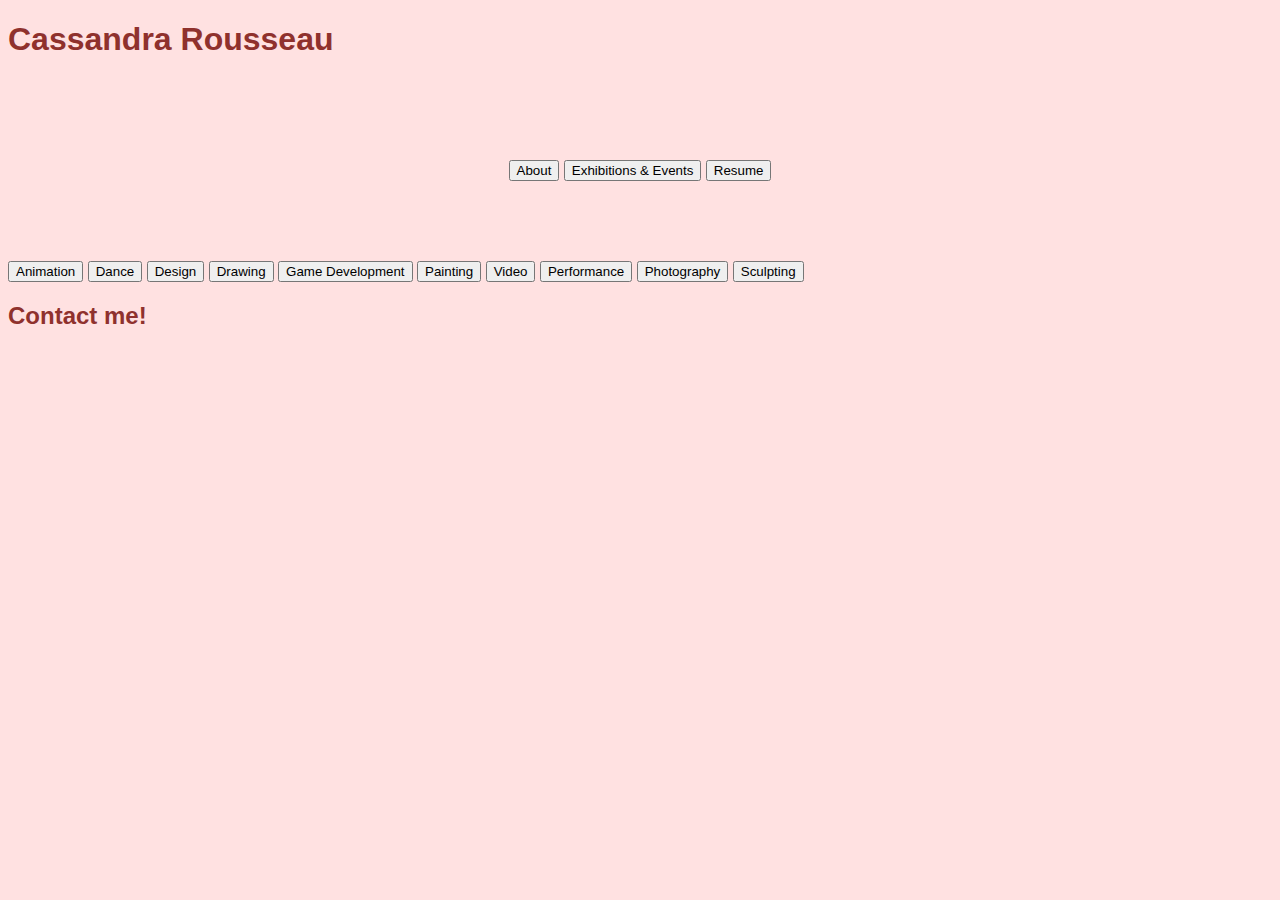
<file: index.html>
<!DOCTYPE html>
<html lang="en">
<head>
<title>Cassandra Rousseau</title>
<meta charset="UTF-8">
<meta name="viewport" content="width=device-width, initial-scale=1">
<link rel="stylesheet" href="css/style.css" />
<h1>Cassandra Rousseau</h1>
<div class="header">
  <button class="buttonMenu" onclick="window.location.href='Pages/about.html'">About</button>
  <button class="buttonMenu" onclick="window.location.href='Pages/exhibitions-events.html'">Exhibitions & Events</button>
  <button class="buttonMenu" onclick="window.location.href='Pages/resume.html'">Resume</button>
</div>
</head>
<body>
  <div class="grid-container">
  <button class="button" onclick="window.location.href='Pages/animation.html'">Animation</button>
  <button class="button" onclick="window.location.href='Pages/dance.html'">Dance</button>
  <button class="button" onclick="window.location.href='Pages/design.html'">Design</button>
  <button class="button" onclick="window.location.href='Pages/drawing.html'">Drawing</button>
  <button class="button" onclick="window.location.href='Pages/game-development.html'">Game Development</button>
  <button class="button" onclick="window.location.href='Pages/painting.html'">Painting</button>
  <button class="button" onclick="window.location.href='Pages/video.html'">Video</button>
  <button class="button" onclick="window.location.href='Pages/performance.html'">Performance</button>
  <button class="button" onclick="window.location.href='Pages/photography.html'">Photography</button>
  <button class="button" onclick="window.location.href='Pages/sculpting.html'">Sculpting</button>
</div>
</body>
<footer>
  <div class="footer">
    <h2>Contact me!</h2>
  </div>
  </footer>
</html>
</file>
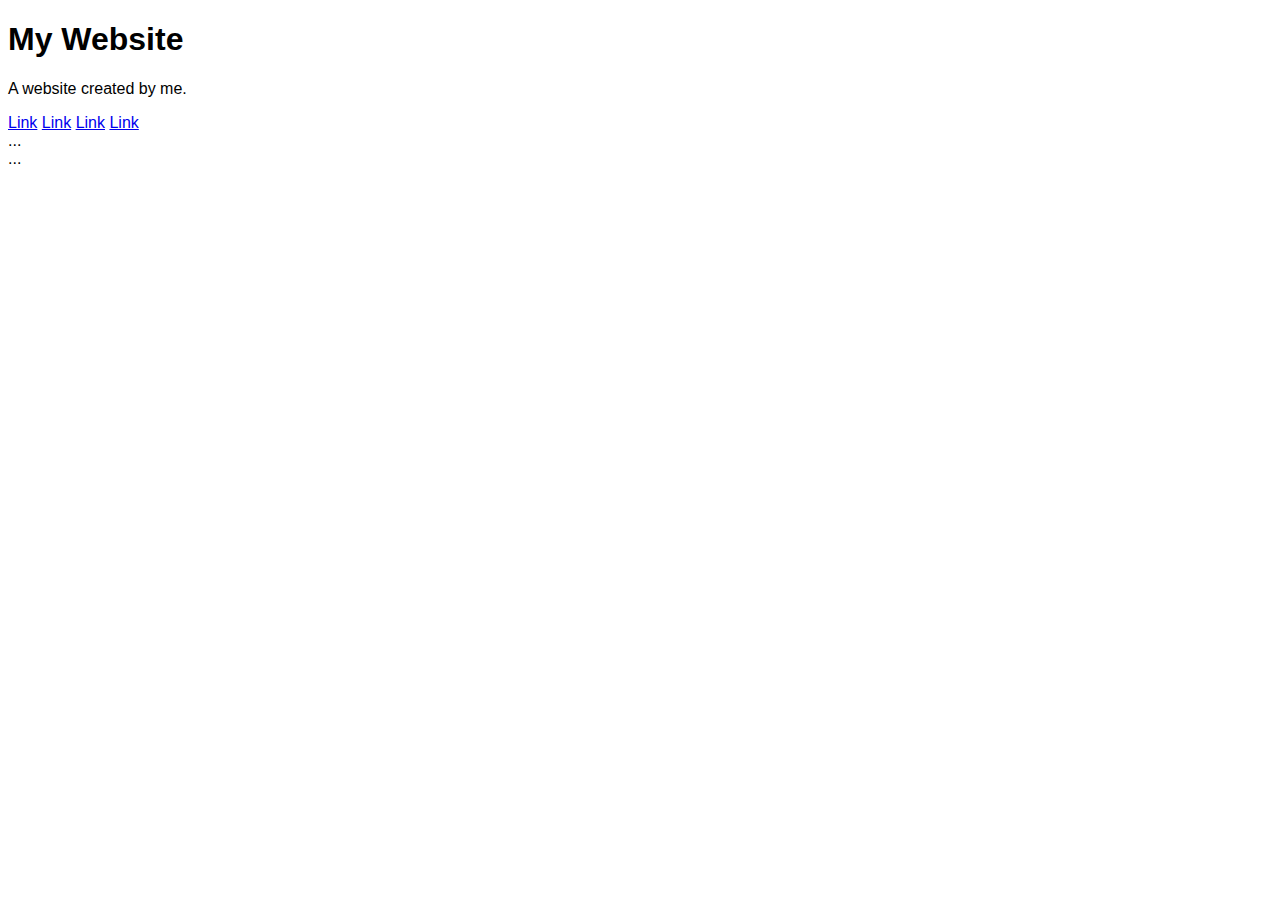
<file: Portfolio_Website.html>
<!DOCTYPE html>
<html lang="en">
<head>
<title>Cassandra Rousseau</title>
<meta charset="UTF-8">
<meta name="viewport" content="width=device-width, initial-scale=1">
<style>
body {
  font-family: Navigo, Helvetica, sans-serif;
}
</style>
<div class="header">
  <h1>My Website</h1>
  <p>A website created by me.</p>
</div>
</head>
<body>
  <div class="navbar">
    <a href="#">Link</a>
    <a href="#">Link</a>
    <a href="#">Link</a>
    <a href="#" class="right">Link</a>
  </div>
  <div class="row">
    <div class="side">...</div>
    <div class="main">...</div>
  </div>
</body>
</html>
</file>
<file: css/style.css>
.header {
    padding: 80px; /* some padding */
    text-align: center; /* center the text */
  }
  
  /* Increase the font size of the <h1> element */
  .header h1 {
    font-size: 40px;
  }
  
  body {
    background-color: #FFE1E1;
    font-family: "Navigo", sans-serif;
    color:#8F312D;
  }
 
  .button {
    transition-duration: 0.4s;
  }
  
  .button:hover {
    background-color: #4CAF50; /* Green */
    color: white;
  }
  .parallax {
    height: 500px; /* fallback for older browsers */
    height: 100vh;
    font-size: 200%;
    overflow-x: hidden;
    overflow-y: auto;
    -webkit-perspective: 300px;
    perspective: 300px;
  }
  
  .parallax__group {
    position: relative;
    height: 500px; /* fallback for older browsers */
    height: 100vh;
    -webkit-transform-style: preserve-3d;
    transform-style: preserve-3d;
  }
</file>
